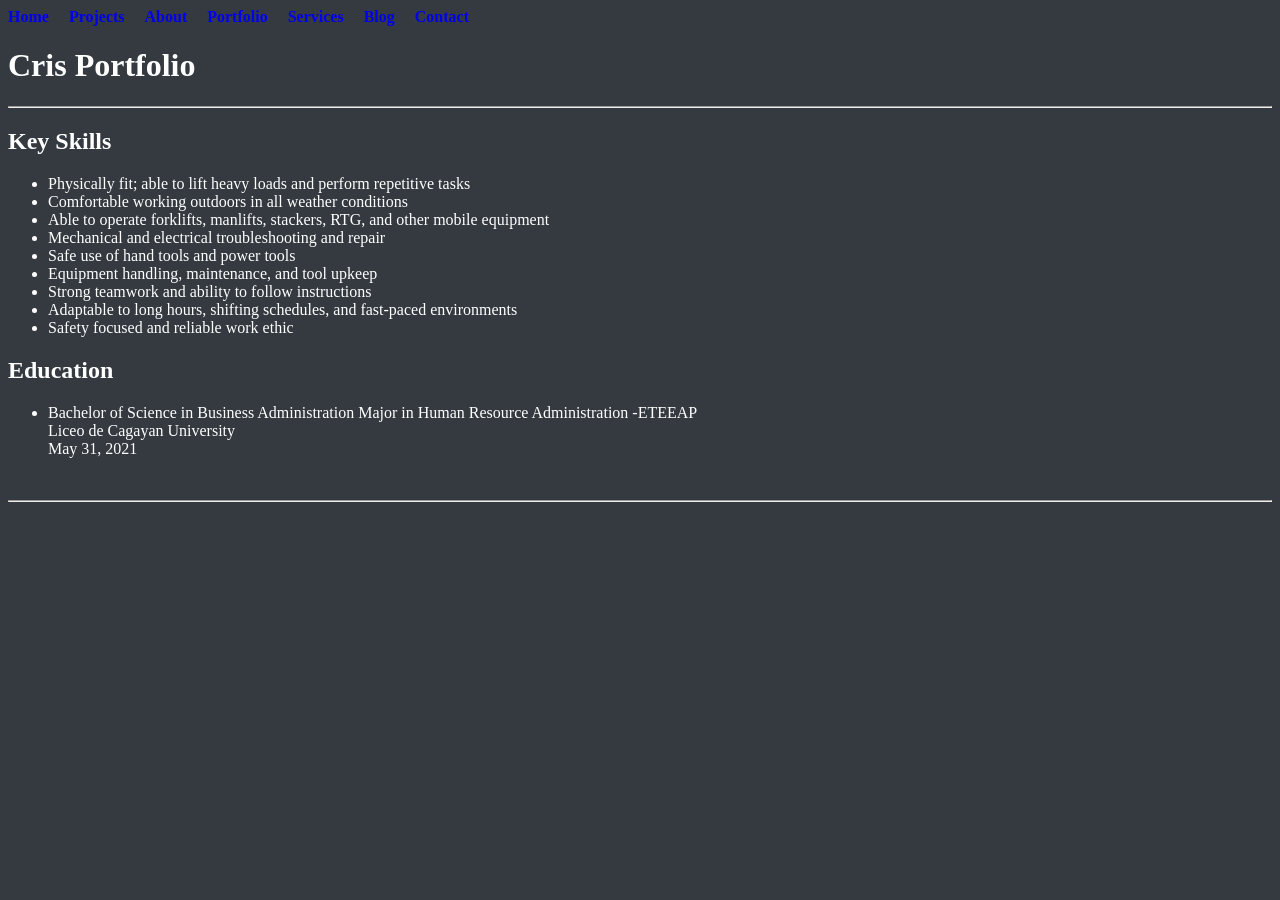
<file: index.html>
<!-- TODO 1: Create the HTML Boilerplate -->

<!doctype html>
<html lang="en">
  <head>
    <meta charset="UTF-8" />
    <meta name="viewport" content="width=device-width, initial-scale=1.0" />
    <link rel="stylesheet" href="style.css">
    <title>crisPortfolio</title>
  </head>
  <body>
    <header>
      <nav>
        <ul>
          <li><a href="index.html" alt="Projects">Home</a></li>
          <li><a href="public/projects.html" alt="Projects">Projects</a></li>
          <li><a href="#about">About</a></li>
          <li><a href="#portfolio">Portfolio</a></li>
          <li><a href="#services">Services</a></li>
          <li><a href="#blog">Blog</a></li>
          <li><a href="#contact">Contact</a></li>
        </ul>
      </nav>
    </header>
    <h1>Cris Portfolio</h1>
    <hr />

    <h2>Key Skills</h2>
    <ul>
      <li>
        Physically fit; able to lift heavy loads and perform repetitive tasks
      </li>
      <li>Comfortable working outdoors in all weather conditions</li>
      <li>
        Able to operate forklifts, manlifts, stackers, RTG, and other mobile
        equipment
      </li>
      <li>Mechanical and electrical troubleshooting and repair</li>
      <li>Safe use of hand tools and power tools</li>
      <li>Equipment handling, maintenance, and tool upkeep</li>
      <li>Strong teamwork and ability to follow instructions</li>
      <li>
        Adaptable to long hours, shifting schedules, and fast-paced environments
      </li>
      <li>Safety focused and reliable work ethic</li>
    </ul>
    <h2>Education</h2>
    <ul>
      <li>
        Bachelor of Science in Business Administration Major in Human Resource
        Administration -ETEEAP<br />
        Liceo de Cagayan University<br />
        May 31, 2021
      </li>
    </ul>
    <br />

    <hr />
    <!-- <a href="public/about.html" alt="About me"> About</a> -->
    <!-- <a href="public/contact.html" alt="Contacts">Contacts</a> -->
    <!--<a href="public/projects.html" alt="Projects">Projects</a>
  </body>
</html>
<!-- TODO 2: Add Your previous projects' HTML into the public folder -->

<!-- TODO 3: Take screenshots of your project previews and add the images to the images folder -->

<!-- TODO 4: Add titles/subtitles etc. -->

<!-- TODO 5: Add a link to the project pages -->

<!-- TODO 6: Add images to show the project previews
HINT for TODO 6: You can use the height attribute set to 200 to make the image smaller:
https://developer.mozilla.org/en-US/docs/Web/HTML/Element/img#attr-height -->

<!-- TODO 7: Add the Contact Me and About Me page links -->
</file>
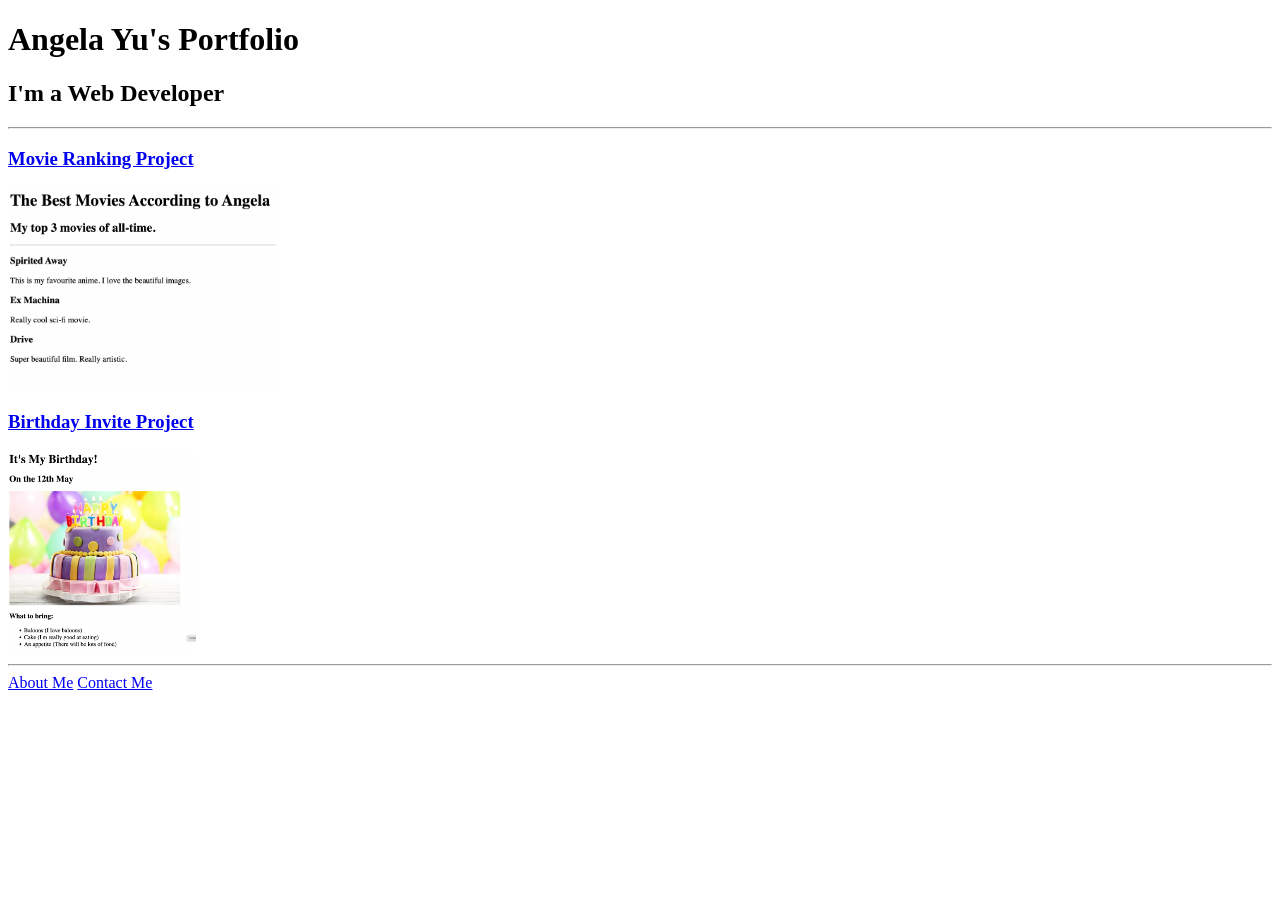
<file: solution.html>
<!DOCTYPE html>
<html lang="en">

<head>
  <meta charset="UTF-8">
  <title>Angela's Portfolio</title>
</head>

<body>
  <h1>Angela Yu's Portfolio</h1>
  <h2>I'm a Web Developer</h2>
  <hr />
  <h3><a href="./public/movie-ranking.html">Movie Ranking Project</a></h3>
  <img src="./assets/images/movie-ranking.png" height="200" alt="movie ranking project preview"/>
  <h3><a href="./public/birthday-invite.html">Birthday Invite Project</a></h3>
  <img src="./assets/images/birthday-invite.png" height="200" alt="birthday invite project preview"/>
  <hr />
  <a href="./public/about.html">About Me</a>
  <a href="./public/contact.html">Contact Me</a>
</body>

</html>
</file>
<file: style.css>
:root {
    --blue: #007bff;
    --indigo: #6610f2;
    --purple: #6f42c1;
    --pink: #e83e8c;
    --red: #dc3545;
    --orange: #fd7e14;
    --yellow: #ffc107;
    --green: #28a745;
    --teal: #20c997;
    --cyan: #17a2b8;
    --white: #fff;
    --gray: #6c757d;
    --gray-dark: #343a40;
    --primary: #007bff;
    --secondary: #6c757d;
    --success: #28a745;
    --info: #17a2b8;
    --warning: #ffc107;
    --danger: #dc3545;
    --light: #f8f9fa;
    --dark: #343a40;
    --breakpoint-xs: 0;
    --breakpoint-sm: 576px;
    --breakpoint-md: 768px;
    --breakpoint-lg: 992px;
    --breakpoint-xl: 1200px;
    --font-family-sans-serif: -apple-system, BlinkMacSystemFont, "Segoe UI", Roboto, "Helvetica Neue", Arial, sans-serif, "Apple Color Emoji", "Segoe UI Emoji", "Segoe UI Symbol";
    --font-family-monospace: SFMono-Regular, Menlo, Monaco, Consolas, "Liberation Mono", "Courier New", monospace;
}

body{
  background: var(--dark);
  color: var(--white);
}
nav ul {
    display: flex;         /* Places items in a row */
    list-style-type: none; /* Removes the bullets */
    margin: 0;
    padding: 0;
    gap: 20px;            /* Adds space between your links */
    background: #343a40;
    color: #fff;
}

nav a {
  text-decoration: none; 
  font-weight: bold;
}
</file>
